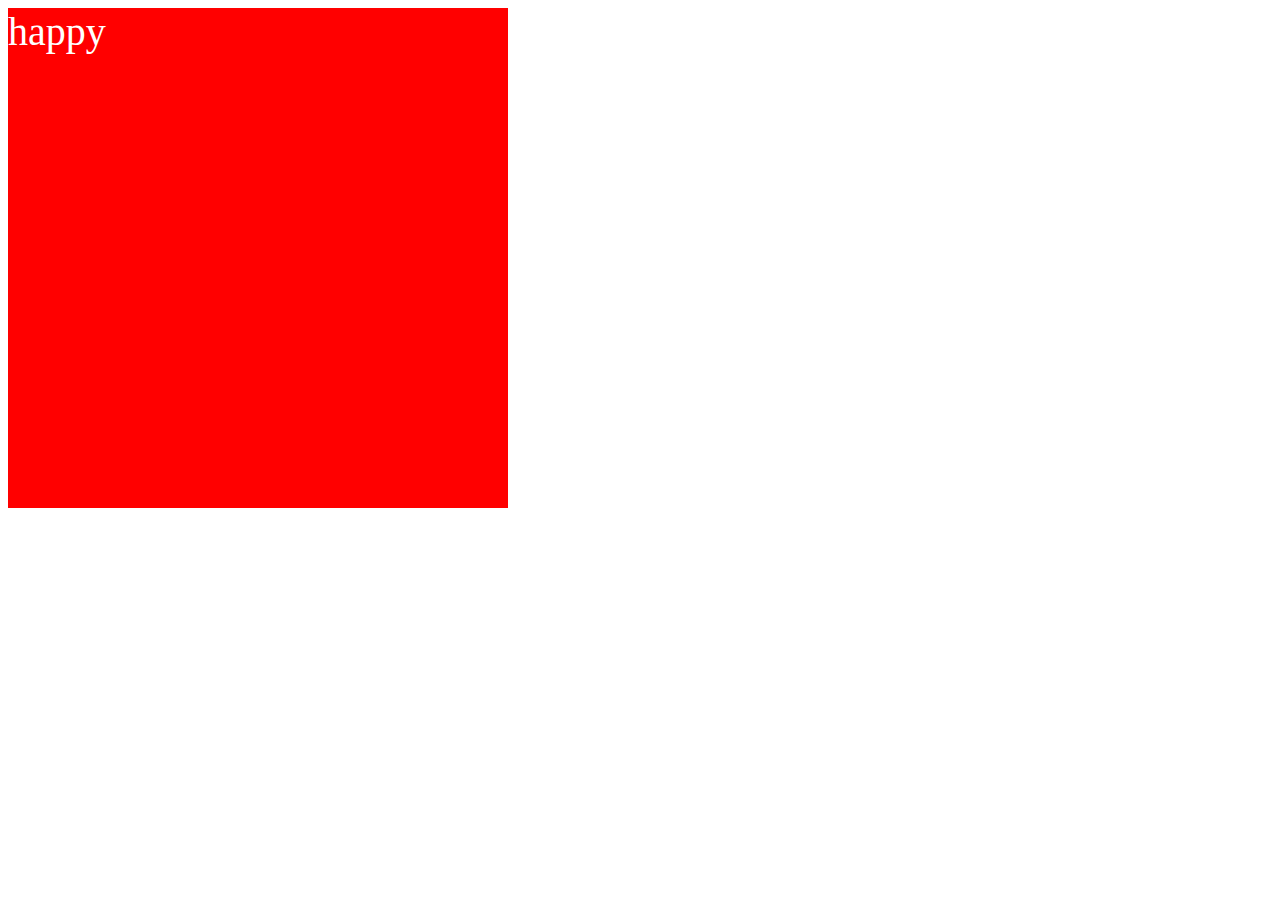
<file: animation/index.html>
<!DOCTYPE html>
<html lang="en">
  <head>
    <meta charset="UTF-8" />
    <meta name="viewport" content="width=device-width, initial-scale=1.0" />
    <meta http-equiv="X-UA-Compatible" content="ie=edge" />
    <title>Transformaions</title>
    <style>
      .box {
        width: 500px;
        height: 500px;
        background: red;
        color: white;
        font-size: 40px;
        animation: 5s scaleAndRotateSquare ease-in-out;
      }
      @keyframes scaleAndRotateSquare {
        0% {
          transform: none;
          color: yellow;
          font-size: 40px;
        }
        50% {
          transform: rotate(1turn) scale(0.5, 0.5);
          background-color: white;
        }
        100% {
          transform: none;
          background-color: blue;
          color: yellow;
          font-size: 40px;
        }
      }
    </style>
  </head>
  <body>
    <div class="box">happy</div>
  </body>
</html>
</file>
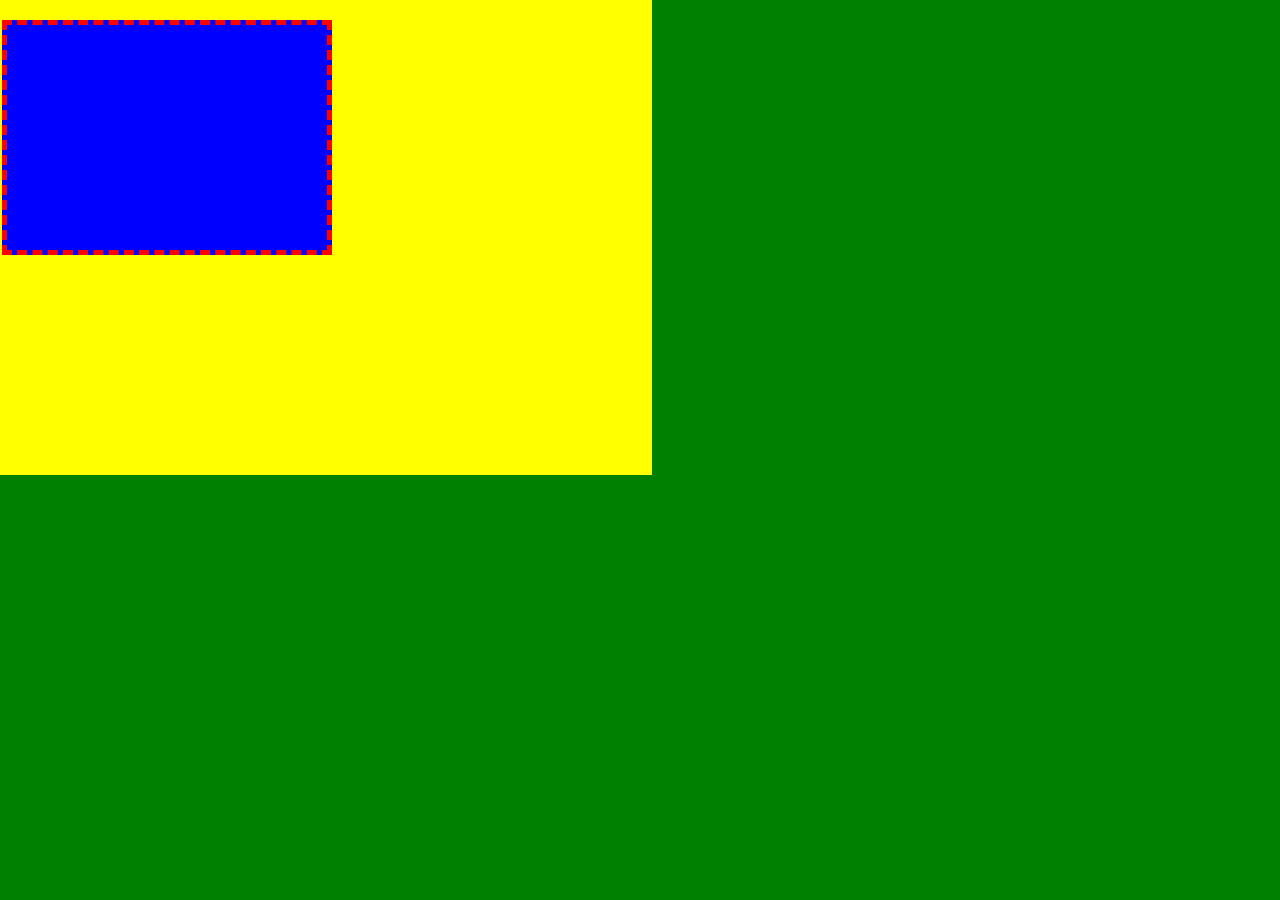
<file: boxmodel/index.html>
<!DOCTYPE html>
<html lang="en">
  <head>
    <meta charset="UTF-8" />
    <meta name="viewport" content="width=device-width, initial-scale=1.0" />
    <meta http-equiv="X-UA-Compatible" content="ie=edge" />
    <title>Box Model</title>
    <style>
      body,
      html {
        padding: 0;
        margin: 0;
        background-color: green;
        height: 100%;
      }
      .box {
        background-color: yellow;
        width: 50%;
        height: 50%;
        padding: 20px 10px 5px 2px;
      }
      .inside-box {
        background-color: blue;
        width: 50%;
        height: 50%;
        border: 5px dashed red;
      }
    </style>
  </head>
  <body>
    <div class="box"><div class="inside-box"></div></div>
  </body>
</html>
</file>
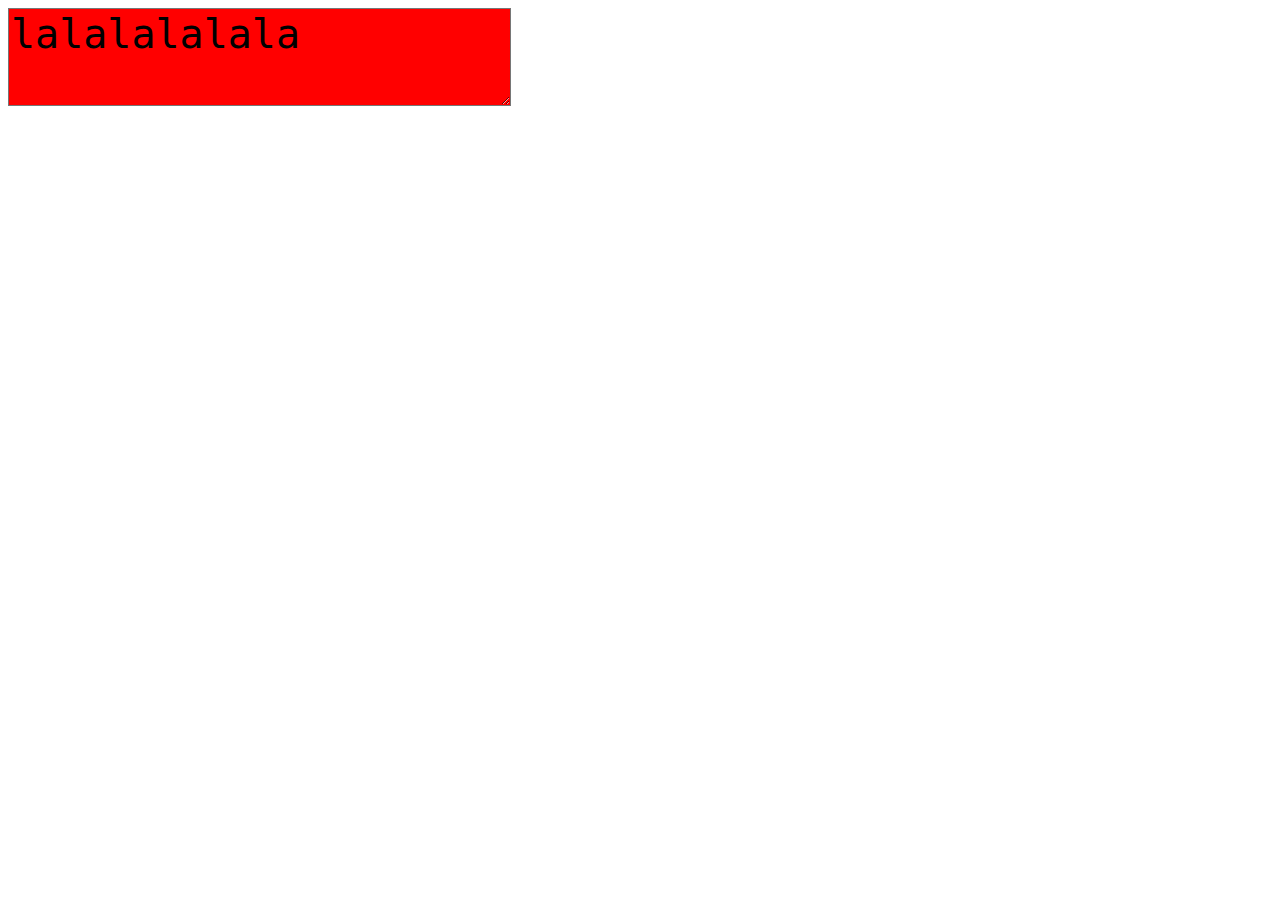
<file: css states/index.html>
<!DOCTYPE html>
<html lang="en">
  <head>
    <meta charset="UTF-8" />
    <meta name="viewport" content="width=device-width, initial-scale=1.0" />
    <meta http-equiv="X-UA-Compatible" content="ie=edge" />
    <title>CSS States</title>
    <style>
      .box {
        background-color: red;
        font-size: 40px;
      }
      .box:hover {
        background-color: pink;
      }
      .box:active {
        background-color: green;
      }
      .box:focus {
        background-color: blue;
      }
    </style>
  </head>
  <body>
    <textarea class="box">lalalalalala</textarea>
  </body>
</html>
</file>
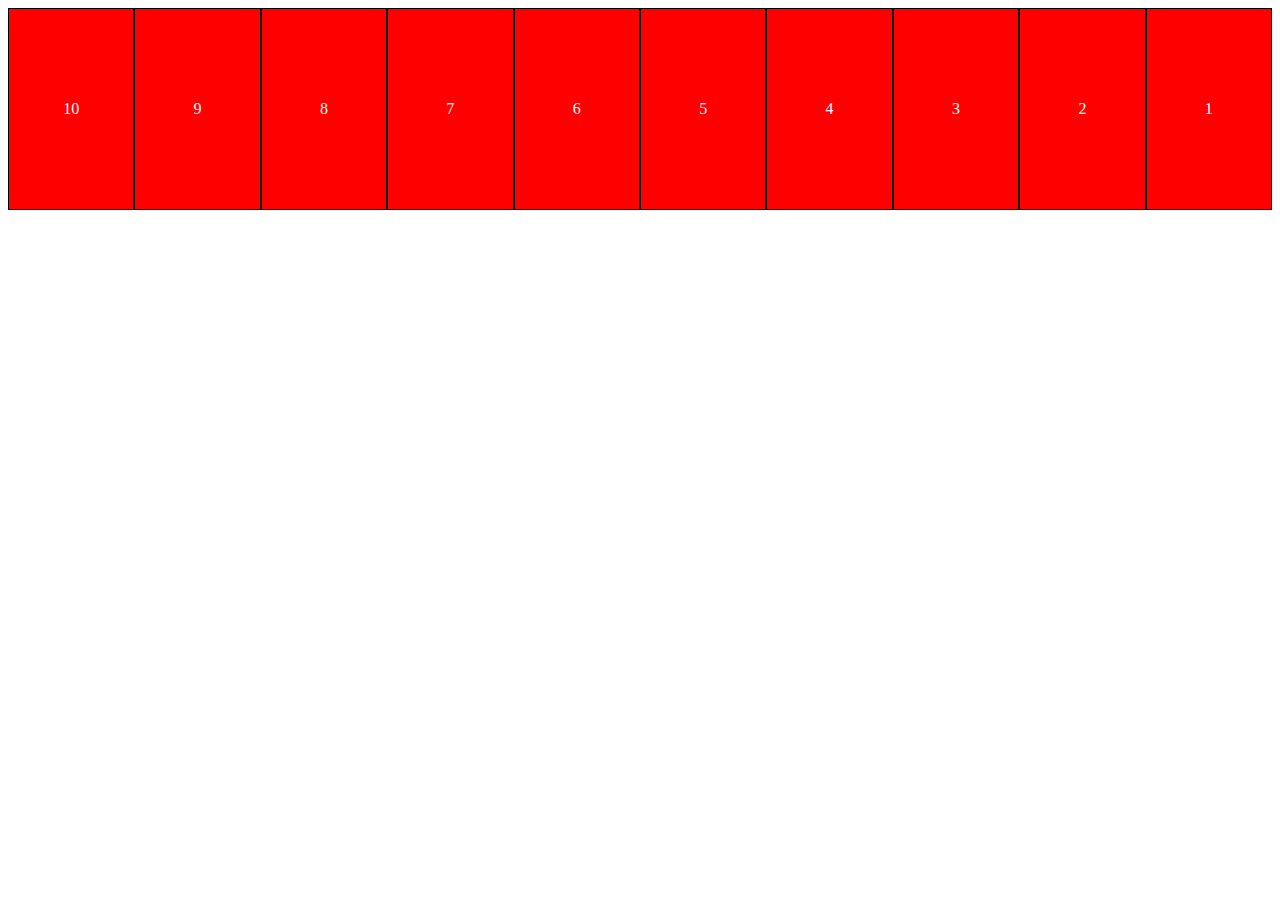
<file: flex.html/index.html>
<!DOCTYPE html>
<html lang="en">
  <head>
    <meta charset="UTF-8" />
    <meta name="viewport" content="width=device-width, initial-scale=1.0" />
    <meta http-equiv="X-UA-Compatible" content="ie=edge" />
    <title>Document</title>
    <style>
      html,
      body {
        height: : 100%;
      }
      .father {
        display: flex;
        justify-content: space-between;
        align-items: flex-start;
        flex-direction: row-reverse;
        height: : :100%;
        flex-wrap: nowrap;
        order: 1;
      }
      .box {
        background-color: red;
        width: 200px;
        height: 200px;
        border: 1px solid black;
        display: flex;
        justify-content: center;
        align-items: center;
        color: white;
      }
    </style>
  </head>
  <body>
    <div class="father">
      <div class="box">1</div>
      <div class="box">2</div>
      <div class="box">3</div>
      <div class="box">4</div>
      <div class="box">5</div>
      <div class="box">6</div>
      <div class="box">7</div>
      <div class="box">8</div>
      <div class="box">9</div>
      <div class="box">10</div>
    </div>
  </body>
</html>
</file>
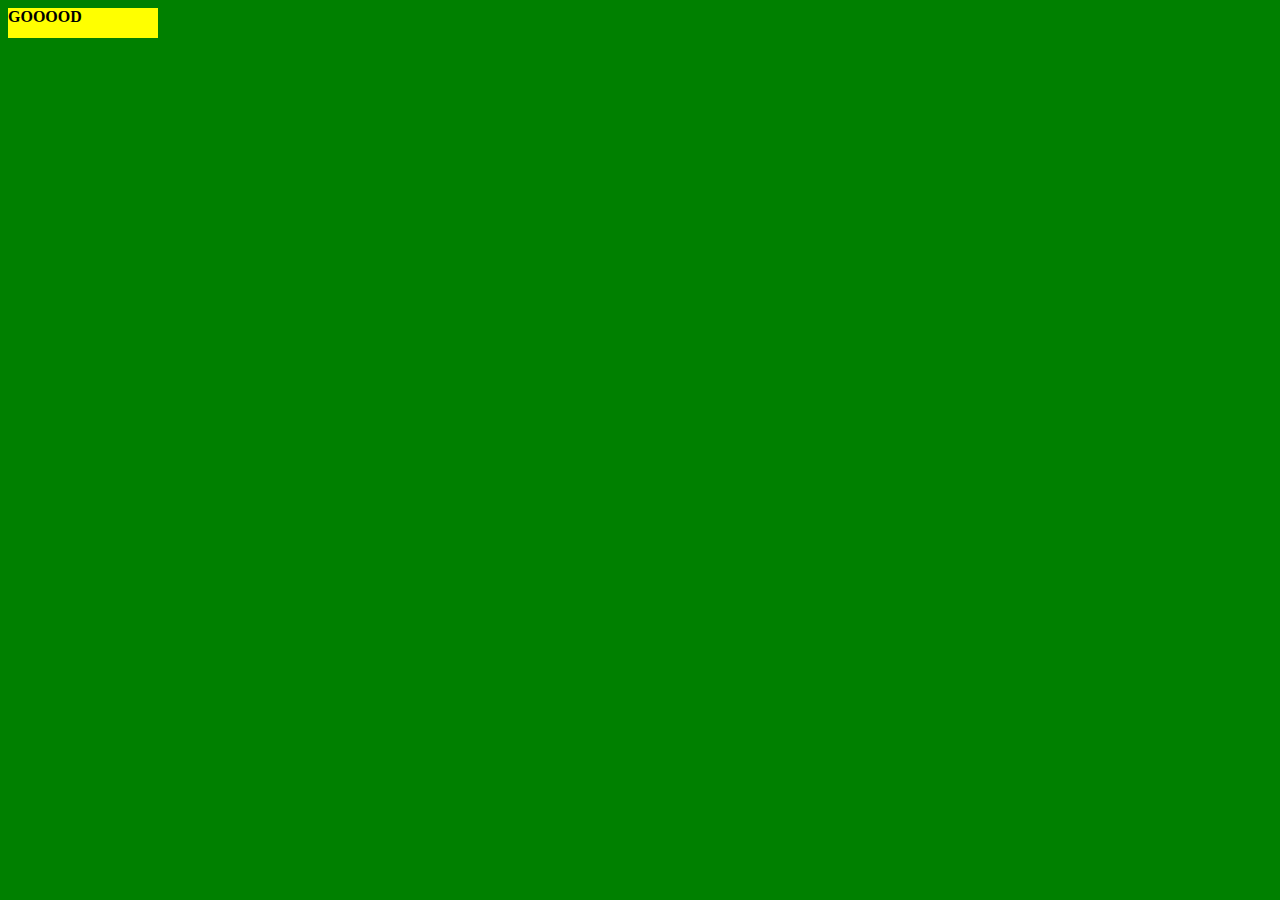
<file: media queries/index.html>
<!DOCTYPE html>
<html lang="en">
  <head>
    <meta charset="UTF-8" />
    <meta name="viewport" content="width=device-width, initial-scale=1.0" />
    <meta http-equiv="X-UA-Compatible" content="ie=edge" />
    <title>Media Queries</title>
    <style>
      .box{
        background-color: yellow;
        font-weight: bold;
        font-stretch: expanded;
        height: 30px;
        width: 150px;
      }
      body {
        background-color: green;
      }
      @media screen and (min-width: 320px) and (max-width: 640px) {
        body {
          background-color: blue;
        }
    </style>
  </head>
  <body>
    <div class="box">GOOOOD</div>
  </body>
</html>
</file>
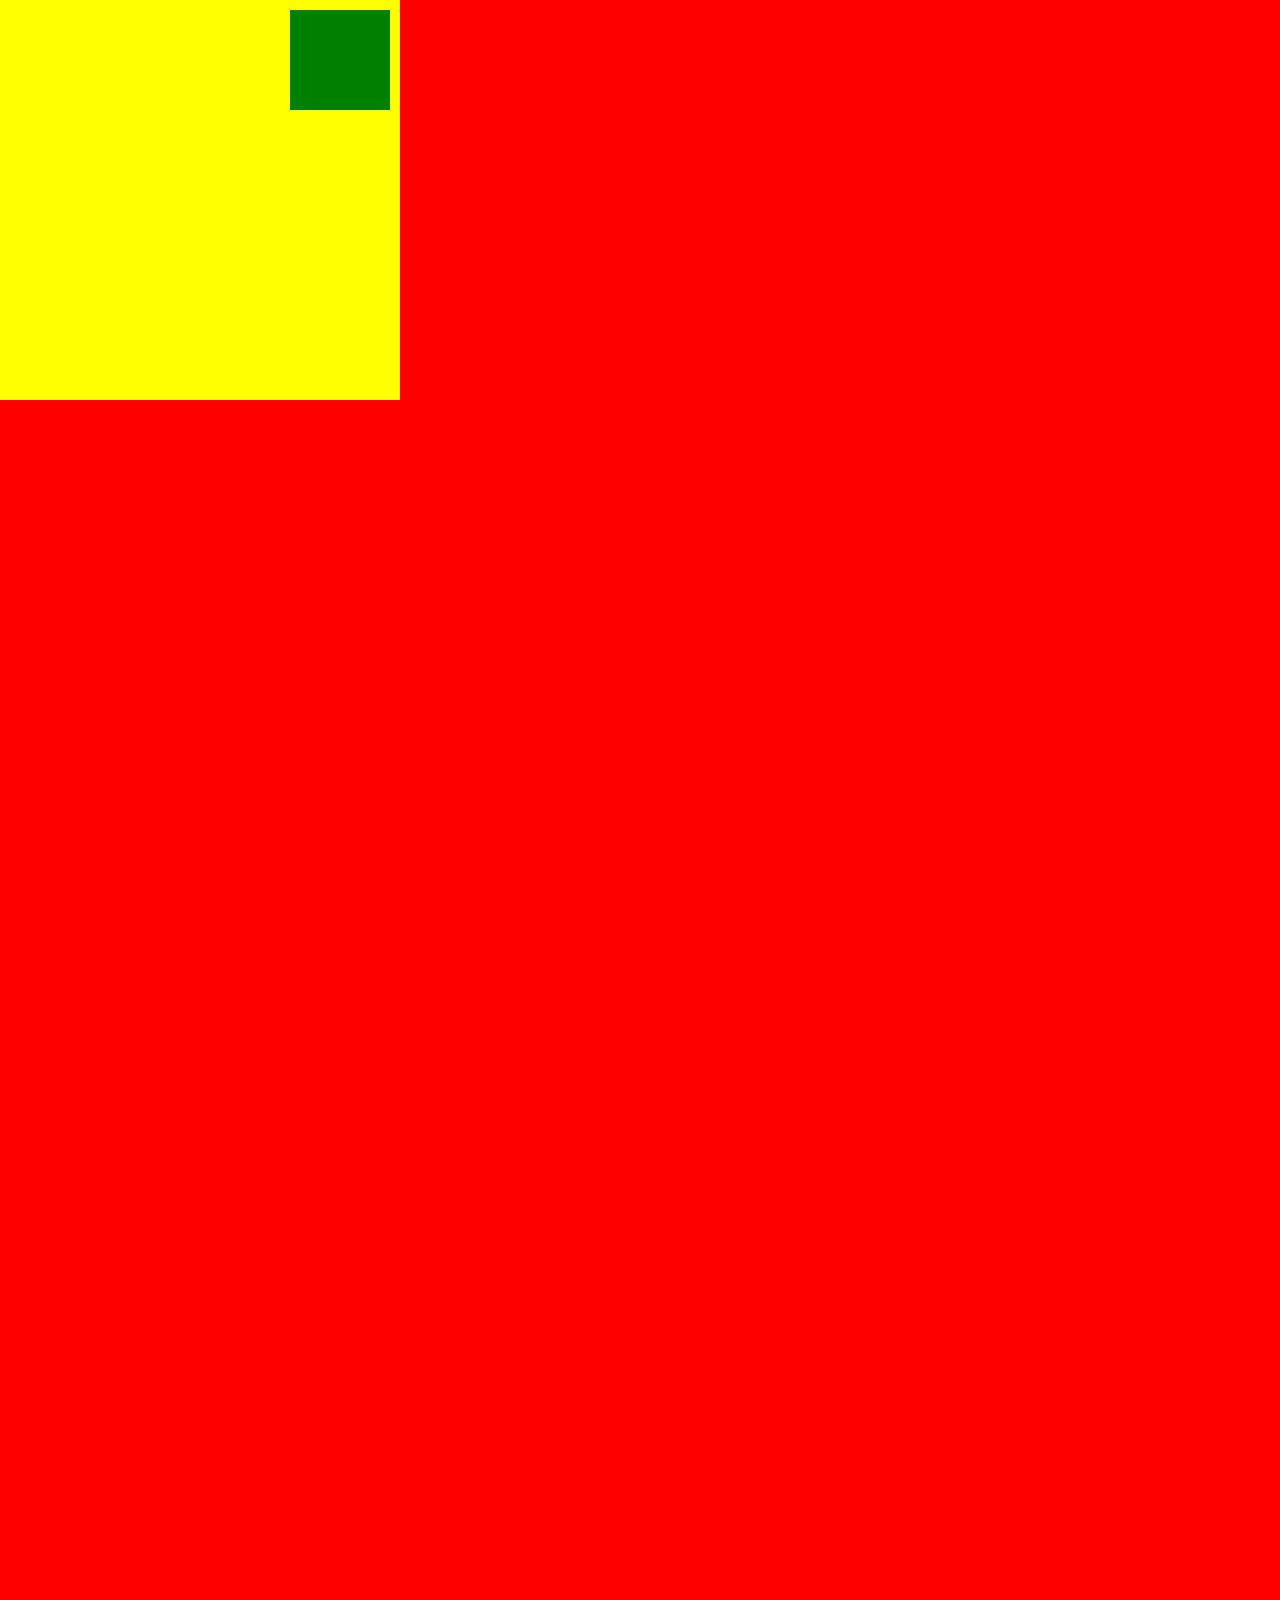
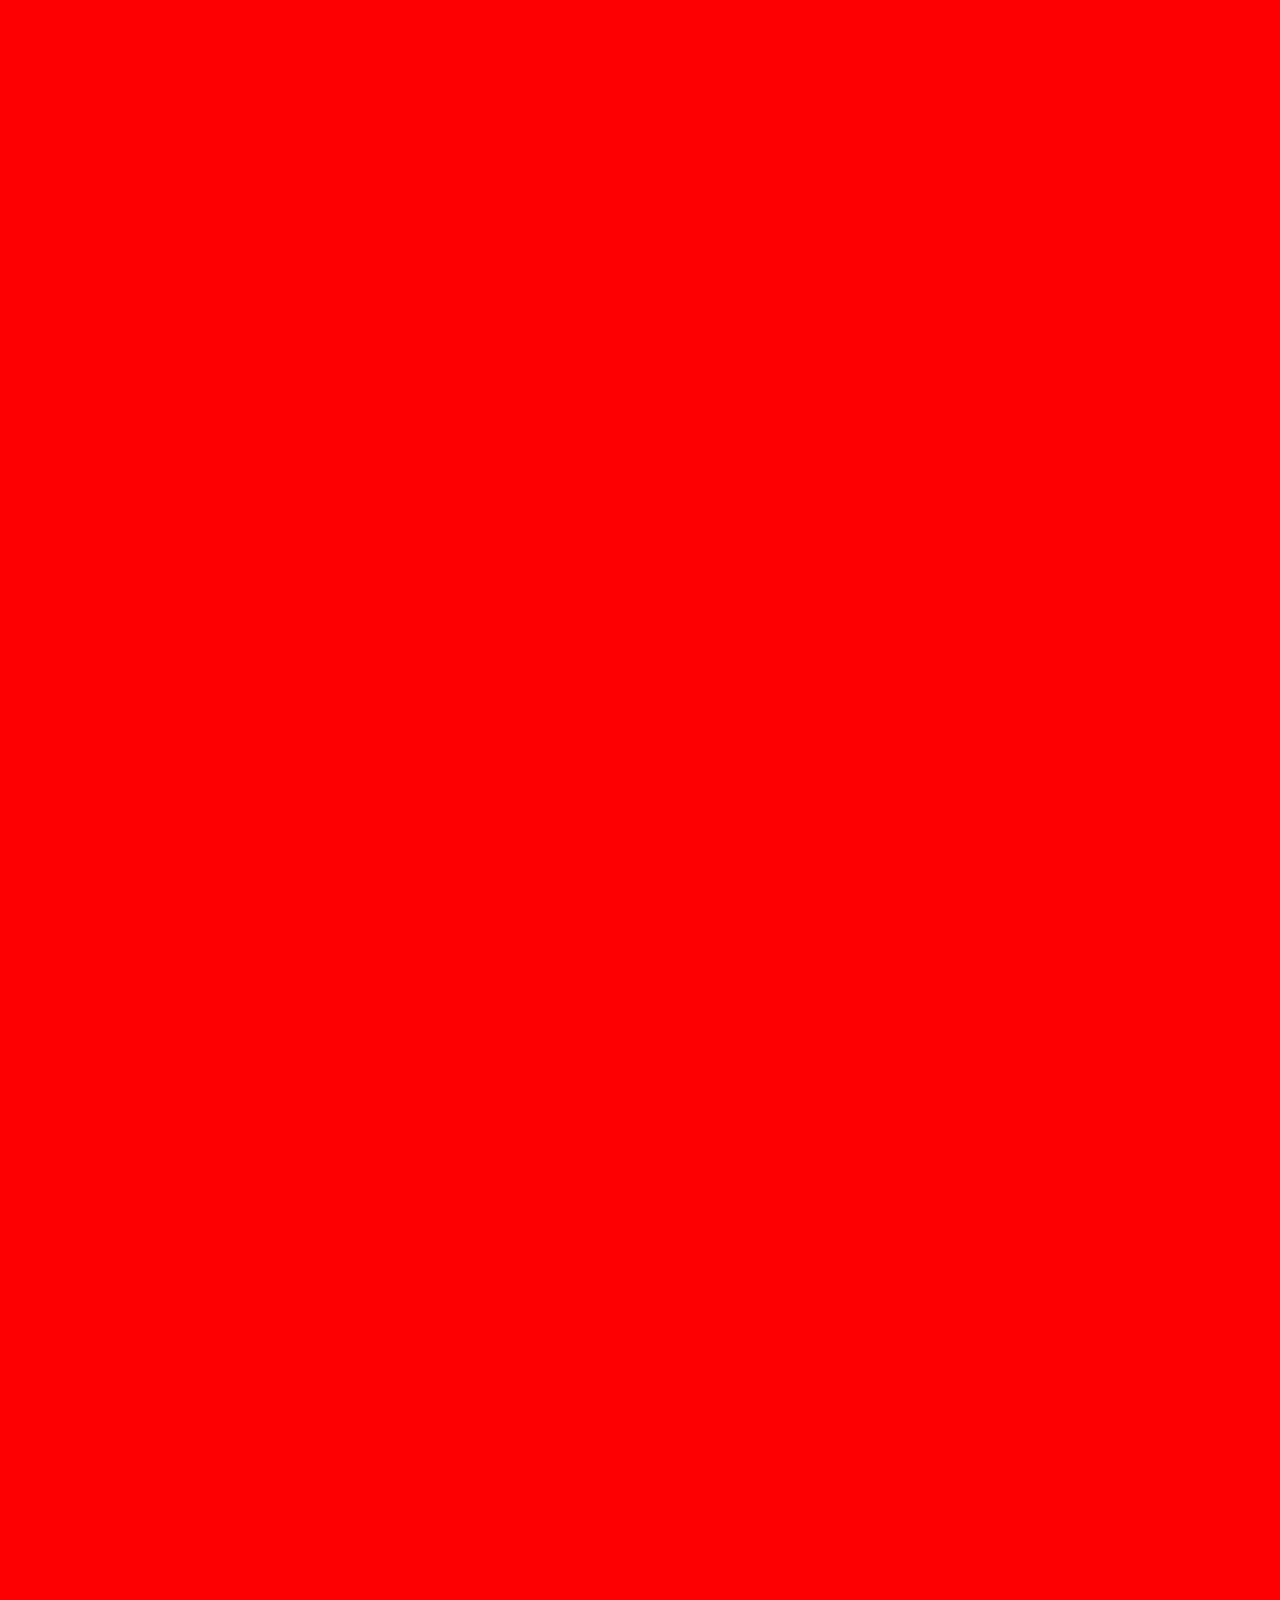
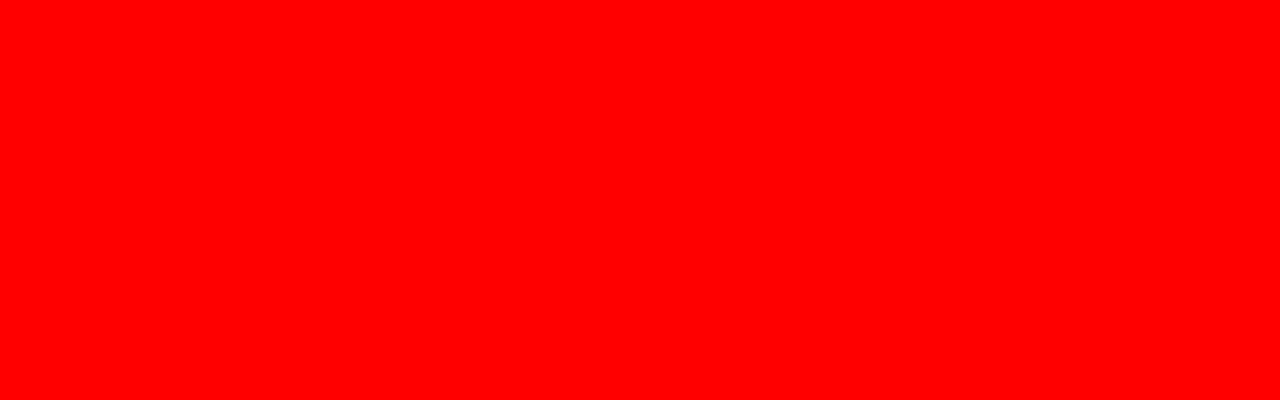
<file: position/index.html>
<!DOCTYPE html>
<html lang="en">
  <head>
    <meta charset="UTF-8" />
    <meta name="viewport" content="width=device-width, initial-scale=1.0" />
    <meta http-equiv="X-UA-Compatible" content="ie=edge" />
    <title>Position</title>
    <style>
      body,
      html {
        height: 100%;
        margin: 0;
        padding: 0;
      }
      body {
        height: 400%;
        background-color: red;
      }
      /* Positon fixed
      #boxOne {
        height: 300px;
        width: 300px;
        background-color: yellow;
        position: statics;
      }
      #boxTwo {
        height: 300px;
        width: 300px;
        background-color: green;
        position: fixed;
        bottom: 30px;
        left: 0;
      } */
      .abs-box {
        height: 400px;
        width: 400px;
        background-color: yellow;
        position: relative;
      }
      .abs-child {
        height: 100px;
        width: 100px;
        background-color: green;
        position: absolute;
        right: 10px;
        top: 10px;
      }
    </style>
  </head>
  <body>
    <div class="abs-box"><div class="abs-child"></div></div>
    <!--
      Positon Fixed
       <div id="boxOne"><div class="box-child"></div></div>
      <div id="boxTwo"><div class="box-child"></div></div>
    -->
  </body>
</html>
</file>
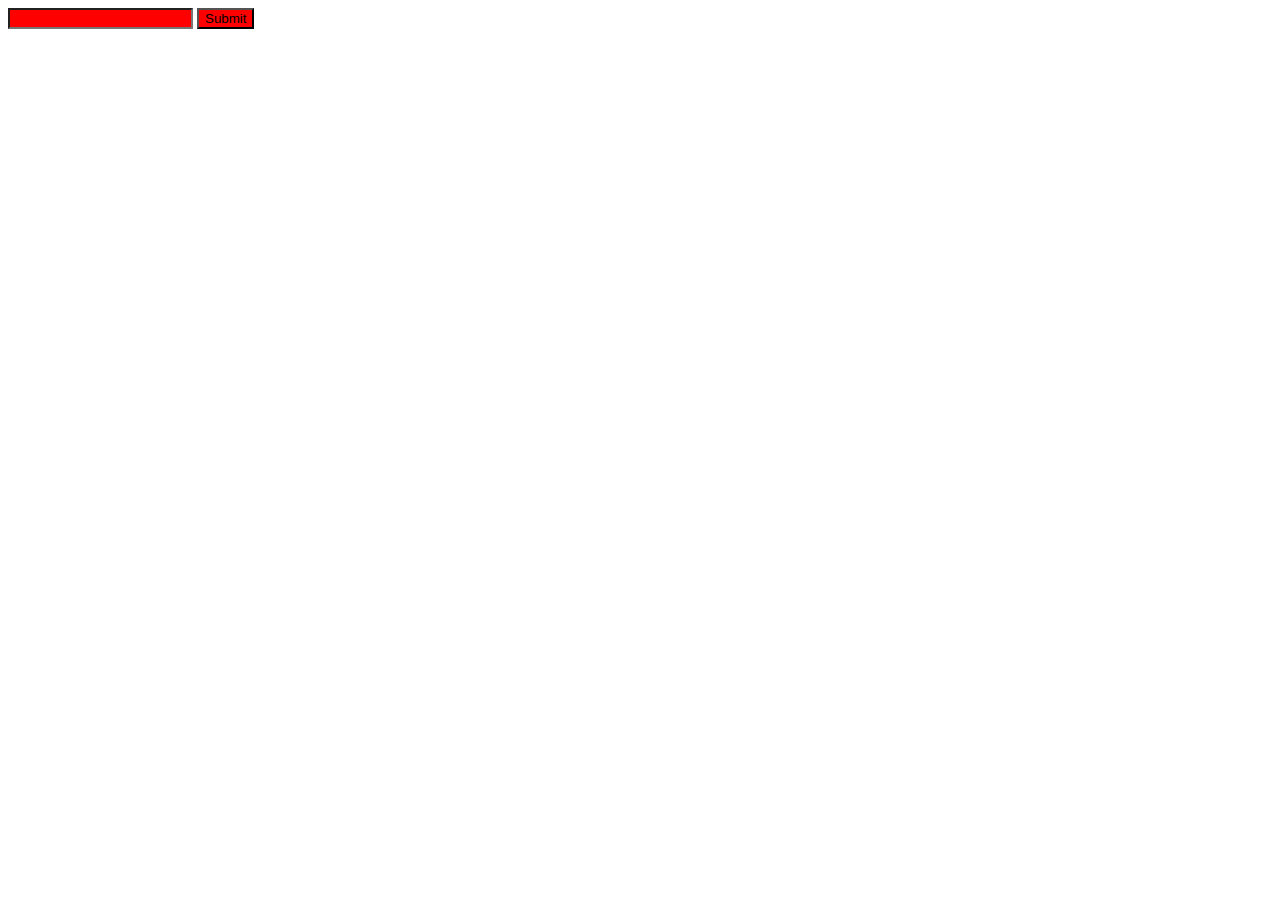
<file: selector/index.html>
<!DOCTYPE html>
<html lang="en">
  <head>
    <meta charset="UTF-8" />
    <meta name="viewport" content="width=device-width, initial-scale=1.0" />
    <meta http-equiv="X-UA-Compatible" content="ie=edge" />
    <title>Selectors and Pseudo Selectors</title>
    <style>
      input[required="required"] {
        background-color: red;
      }
      .box:nth-child(4n + 2) {
        background-color: pink;

      .contaitner>.box{
        background-color: yellow;
      }
      input {
        border: 1px solid yellow;
      }
      .box {
        background-color: green;
        display: block;
        height: 100px;
        border: 1px solid black;
      }
      .child{
        width: 40px;
      }
    </style>
  </head>
  <body>
    <div class="contaitner">
      <div class="box"></div>
      <div class="box"></div>
      <div class="box">
        <input type="password" required="required" />
        <input type="submit" required="required" />
      </div>
    </div>
  </body>
</html>
</file>
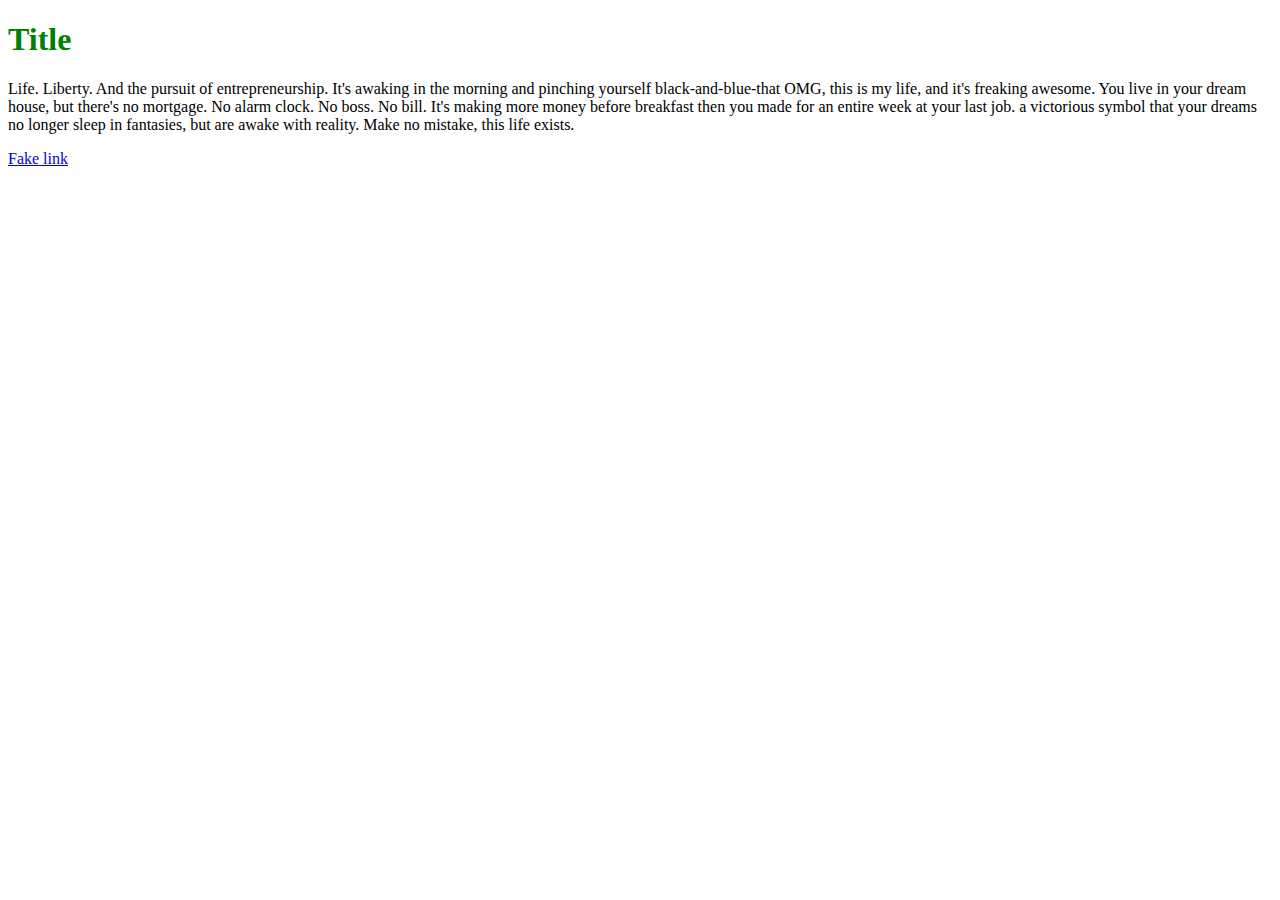
<file: try/index.html>
<!DOCTYPE html>
<html land="en">
  <head>
    <meta charset="utf-8" />
    <meta name="viewport" contnt="width=device-width, initial-scale=1.0" />
    <meta http-equiv="w-ua-compatible" content="ie=dege" />
    <title>Mixin' CSS and HTML</title>
    <link rel="stylesheet" href="style.css" />
  </head>
  <body>
    <h1>Title</h1>
    <p>
      Life. Liberty. And the pursuit of entrepreneurship. It's awaking in the
      morning and pinching yourself black-and-blue-that OMG, this is my life,
      and it's freaking awesome. You live in your dream house, but there's no
      mortgage. No alarm clock. No boss. No bill. It's making more money before
      breakfast then you made for an entire week at your last job. a victorious
      symbol that your dreams no longer sleep in fantasies, but are awake with
      reality. Make no mistake, this life exists.
    </p>
    <a href="contact-me.html">Fake link</a>
  </body>
</html>
</file>
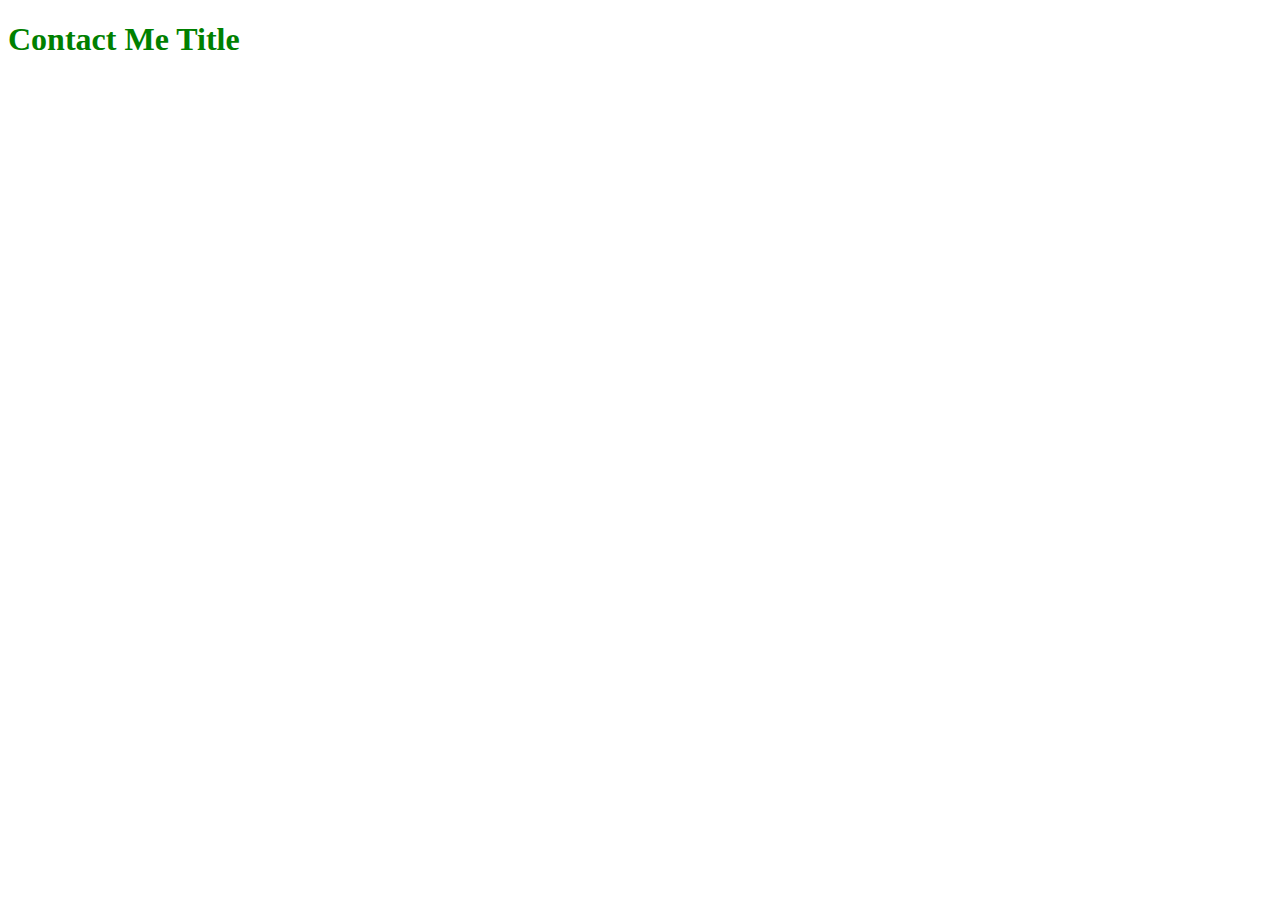
<file: boxmodel/contact-me.html>
<!DOCTYPE html>
<html lang="en">
  <head>
    <meta charset="UTF-8" />
    <meta name="viewport" content="width=device-width, initial-scale=1.0" />
    <meta http-equiv="x-ua-compatible" content="ie=edge" />
    <title>Contact Me</title>
    <link rel="stylesheet" href="style.css" />
  </head>
  <body>
    <h1>Contact Me Title</h1>
  </body>
</html>
</file>
<file: try/style.css>
h1 {
  color: green;
  font-size: 50;
}
</file>
<file: boxmodel/style.css>
h1 {
  color: green;
  font-size: 50;
}
</file>
